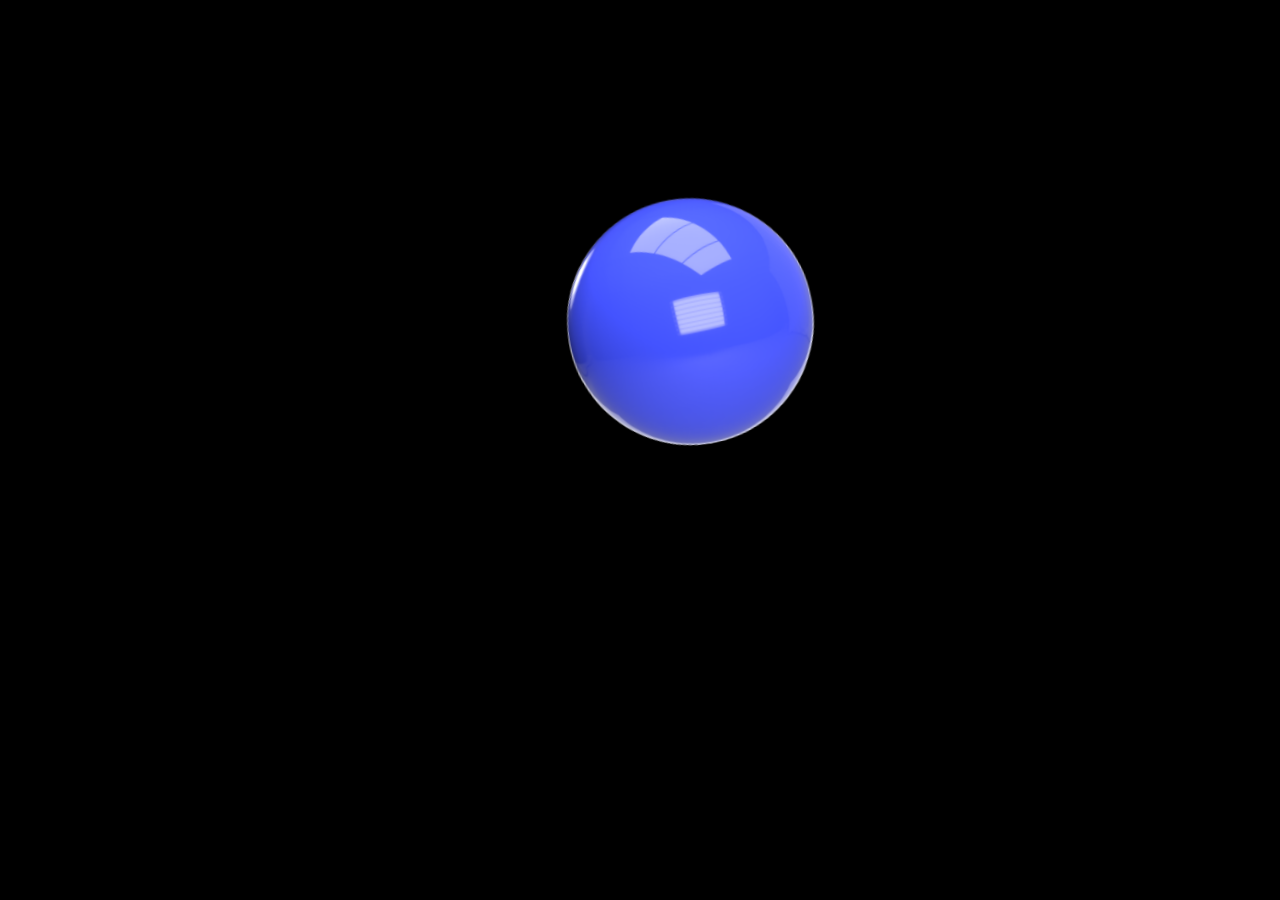
<file: index.html>
<!DOCTYPE html>
<html lang="en">
<head>
    <meta charset="UTF-8">
    <meta name="viewport" content="width=device-width, initial-scale=1.0">
    <title>City Mapper london</title>
    <style>
        .wrapper{
            width: 100%;
            display: flex;
            justify-content: center;
        }

        .wrapper>iframe{
            width: 100% !important;
        }
    </style>
</head>
<body>
    <ul class="wrapper">
        <div class="sun">
          <div class="star"></div>
        </div>
        <div class="mercury">
          <div class="planet">
            <div class="shadow"></div>
          </div>
        </div>
        <div class="venus">
          <div class="planet">
            <div class="shadow"></div>
          </div>
        </div>
        <div class="earth">
          <div class="planet"><div class="shadow"></div></div>
        </div>
        <div class="mars">
          <div class="planet"><div class="shadow"></div></div>
        </div>
        <div class="jupiter">
          <div class="planet"><div class="shadow"></div></div>
        </div>
      </ul>

      <style>
        html {
  background-color: #000;
}
body{
  height: 100%;
  top: 0px;
  bottom: 0px;
}
@keyframes spinsun {
  0% { transform: rotate(0); }
  100%   { transform: rotate(-360deg); }
}
@keyframes shadow {
  0% { background-position: 130% 0%; }
  33%{ background-position: 50% 0%; }
  55% { background-position: 0% 0%; }
  80%{ background-position: -50% 0%; }
  100%{ background-position: -50% 0%; }
}
@keyframes orbitmercury {
  0% { z-index:2; transform: rotateY(0); }
  49% { z-index:2; }
  50% { z-index:-2; }
  99% { z-index:-2; }
  100%   { z-index:2; transform: rotateY(360deg); }
}
@keyframes orbitvenus {
  0% { z-index:3; transform: rotateY(0); }
  49% { z-index:3; }
  50% { z-index:-3; }
  99% { z-index:-3; }
  100%   { z-index:3; transform: rotateY(360deg); }
}
@keyframes orbitearth {
  0% { z-index:4; transform: rotateY(0); }
  49% {z-index:4;}
  50% {z-index:-4;}
  99% {z-index:-4;}
  100%   { z-index:4; transform: rotateY(360deg);}
}
@keyframes orbitmars {
  0% { z-index:5; transform: rotateY(0); }
  49% { z-index:5; }
  50% { z-index:-5; }
  99% { z-index:-5; }
  100%   { z-index:5; transform: rotateY(360deg); }
}
@keyframes orbitjupiter {
  0% { z-index:6; transform: rotateY(270); }
  49% { z-index:6; }
  50% { z-index:-6; }
  99% { z-index:-6; }
  100%   { z-index:6; transform: rotateY(360deg); }
}
@keyframes orbitsaturn {
  0% { z-index:7; transform: rotateY(270); }
  49% { z-index:7; }
  50% { z-index:-7; }
  99% { z-index:-7; }
  100%   { z-index:7; transform: rotateY(360deg); }
}
/* Keep planet image flat */
@keyframes anti-spin {
  from { transform: rotateY(0); }
  to   { transform: rotateY(-360deg); }
}
@keyframes anti-spin-rings {
  from { transform: rotateY(0) rotateX(73deg); }
  to   { transform: rotateY(-360deg) rotateX(73deg); }
}

/* scene wrapper */
.wrapper{
  position:relative;
  margin: 0 auto;
  display:block;
  margin-top: 200px;
  perspective: 1000px;
	perspective-origin: 60% 50%;
  transform: rotate(-10deg);
  
}
.wrapper > div {
  position: relative;
  margin: 0 auto;
  transform-style: preserve-3d;
  height: 0px;
}
.sun {
  width: 250px;
  position: absolute;
  top: 0px;
  z-index: 1;
  height: 125px !important;
}
.sun .star {
  width: 250px;
  height: 250px;
  background: url(./esfera.png) no-repeat;
  background-size: cover;
  border-radius: 250px;
  margin: 0 auto;
  animation: spinsun 40s infinite linear;
}
.planet {
  background-size: cover;
  background-repeat: no-repeat;
  background-color: transparent;
  animation-iteration-count: infinite;
  overflow:hidden;
}
.shadow {
  position: absolute;
  left: 0px;
  right: 0px;
  top: 0px;
  bottom: 0px;
  background: transparent url(http://www.waynedunkley.com/img/solar_system/shadow.png) 0% 0% no-repeat;
  background-size: cover;
  border-radius: 100%;
}
.mercury {
  position: absolute;
  width: 400px;
  z-index:2;
  animation: orbitmercury 12s infinite linear;
  top: -7.5px; /*half of planets height to keep orbits in line*/
}
.mercury .planet {
  width:15px;
  height:15px;
  background-image: url(http://www.waynedunkley.com/img/solar_system/mercury.png);
  animation: anti-spin 12s infinite linear;
}
.mercury .shadow {
  animation: shadow 12s infinite linear;
}
.venus {
  position: absolute;
  width: 506px;
  z-index:3;
  animation: orbitvenus 15s infinite linear;
  top: -19px;
}
.venus .planet {
  width:38px;
  height:38px;
  background-image: url(http://www.waynedunkley.com/img/solar_system/venus.png);
  animation: anti-spin 15s infinite linear;
}
.venus .shadow {
  animation: shadow 15s infinite linear;
}
.earth {
  position: absolute;
  width: 610px;
  z-index:4;
  animation: orbitearth 20s infinite linear;
  top: -20px;
}
.earth .planet {
  width:40px;
  height:40px;
  background-image: url(https://upload.wikimedia.org/wikipedia/commons/f/f2/3D_Earth.png);
  animation: anti-spin 20s infinite linear;
}
.earth .shadow {
  animation: shadow 20s infinite linear;
}
.mars {
  position: absolute;
  width: 706px;
  z-index:5;
  animation: orbitmars 30s infinite linear;
  top: -11px;
}
.mars .planet {
  width:22px;
  height:22px;
  background-image: url(http://www.waynedunkley.com/img/solar_system/mars.png);
  animation: anti-spin 30s infinite linear;
}
.mars .shadow {
  animation: shadow 30s infinite linear;
}
.jupiter {
  position: absolute;
  width: 1100px;
  z-index:6;
  animation: orbitjupiter 50s infinite linear;
  top: -64px;
}
.jupiter .planet {
  width:128px;
  height:128px;
  background-image: url(http://www.waynedunkley.com/img/solar_system/jupiter.png);
  animation: anti-spin 50s infinite linear;
}
.jupiter .shadow {
  animation: shadow 50s infinite linear;
}

      </style>
</body>
</html>
</file>
